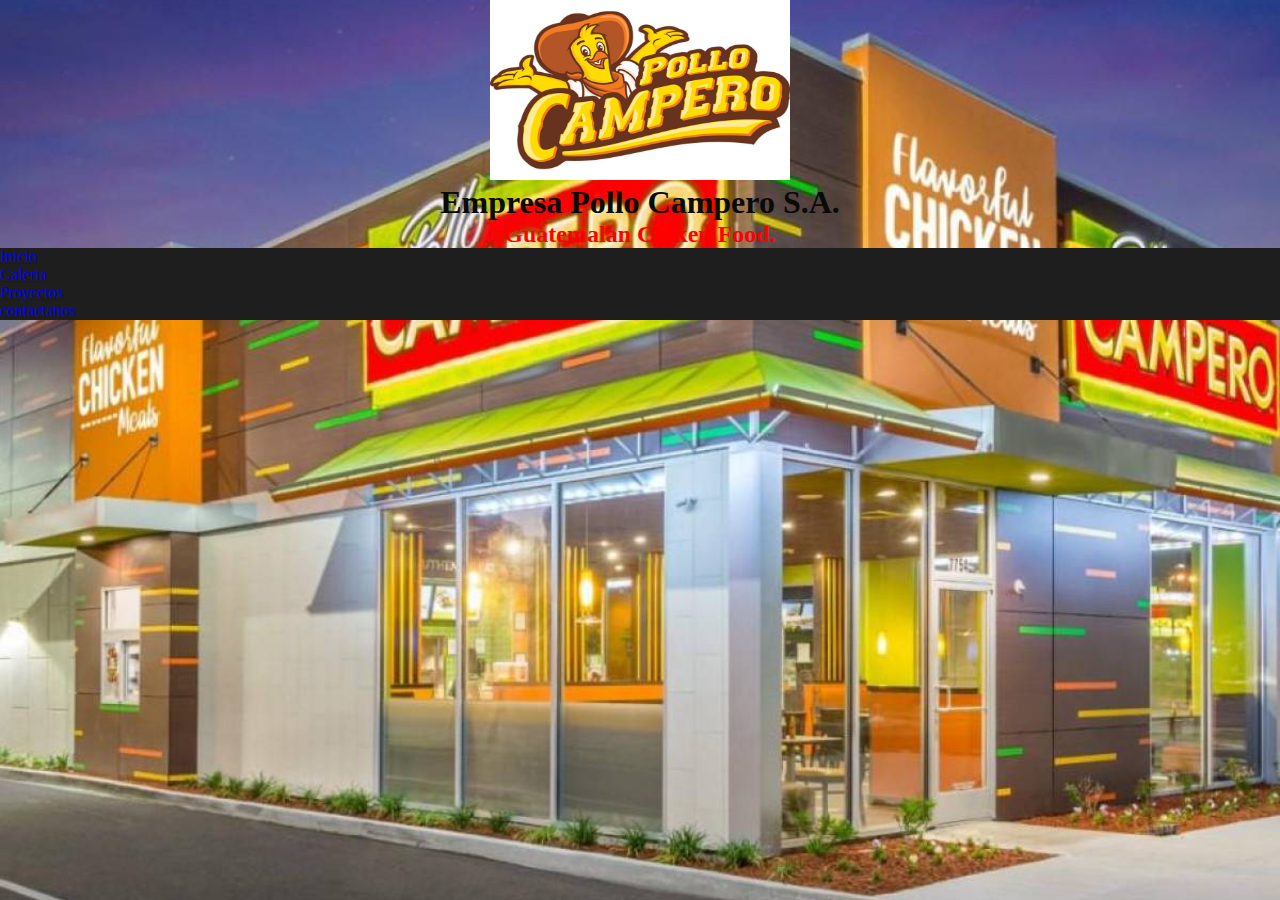
<file: index.html>
<!DOCTYPE html>
<html lang="en">
<head>
 <link rel="stylesheet" href="style.css">
    <meta charset="UTF-8">
    <meta http-equiv="X-UA-Compatible" content="IE=edge">
    <meta name="viewport" content="width=device-width, initial-scale=1.0">
    <title>Document</title>
    <style>
        h1{
            color: rgb(10, 10, 9);
        }
        h2
        {
            color: red;
            size: 23;
            font-family: 'Times New Roman', Times, serif;
        }      
    </style>
</head>
<body>
    <header>
       <center> <img src="imagenes/pollo-campero1_c01ce42b-5056-a36a-060dc377f14f061a.jpg" width="300" height="180"></center>
        <center><h1>Empresa Pollo Campero S.A.</h1>
            <H2> Guatemalan Chiken Food.</H2></center>
    <div class="barras">
    <button onclick="abrir_cerrar_menu()"
 class='boton_menu' id='x'></button>
    </div>
    <nav id="menu" class="despegable">
    </ul>
    <li><a href="ace.html">Inicio</a></li>
    <li><a href="galeria.html">Galeria</a></li>
     <li><a href="proyecto.html"> Proyectos</a></li>
     <li><a href="contac.html">contactanos</a></li>
     </ul>
    </nav>
    </header>
    <script src="main.js"></script>

    </body>
</html>
</file>
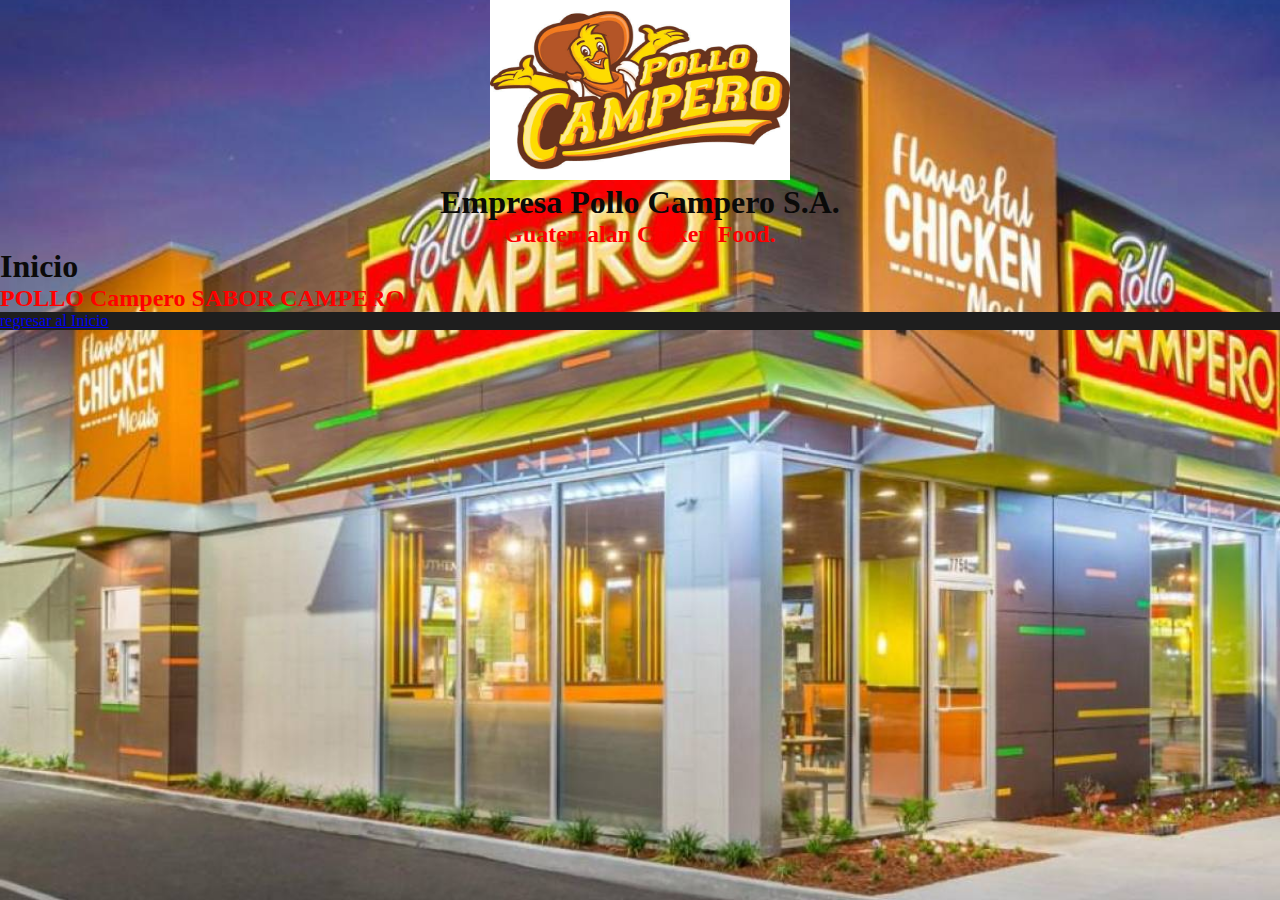
<file: ace.html>
<!DOCTYPE html>
<html lang="en">
<head>
 <link rel="stylesheet" href="style.css">
    <meta charset="UTF-8">
    <meta http-equiv="X-UA-Compatible" content="IE=edge">
    <meta name="viewport" content="width=device-width, initial-scale=1.0">
    <title>Document</title>
    <style>
        h1{
            color: rgb(10, 10, 9);
        }
        h2
        {
            color: red;
            size: 23;
            font-family: 'Times New Roman', Times, serif;
        }      
    </style>
</head>
<body>
   
    <header>
       <center> <img src="imagenes/pollo-campero1_c01ce42b-5056-a36a-060dc377f14f061a.jpg" width="300" height="180"></center>
        <center><h1>Empresa Pollo Campero S.A.</h1>
            <H2> Guatemalan Chiken Food.</H2></center>
            <h1>Inicio</h1>
            <H2>POLLO Campero SABOR CAMPERO</H2>
    <div class="barras">
    <button onclick="abrir_cerrar_menu()"
 class='boton_menu' id='x'></button>
    </div>
    <nav id="menu" class="despegable">
    </ul>
         <li><a href="index.html">regresar al Inicio</a></li>
     </ul>
    </nav>
    </header>
    <script src="main.js"></script>

    </body>
</html>
</file>
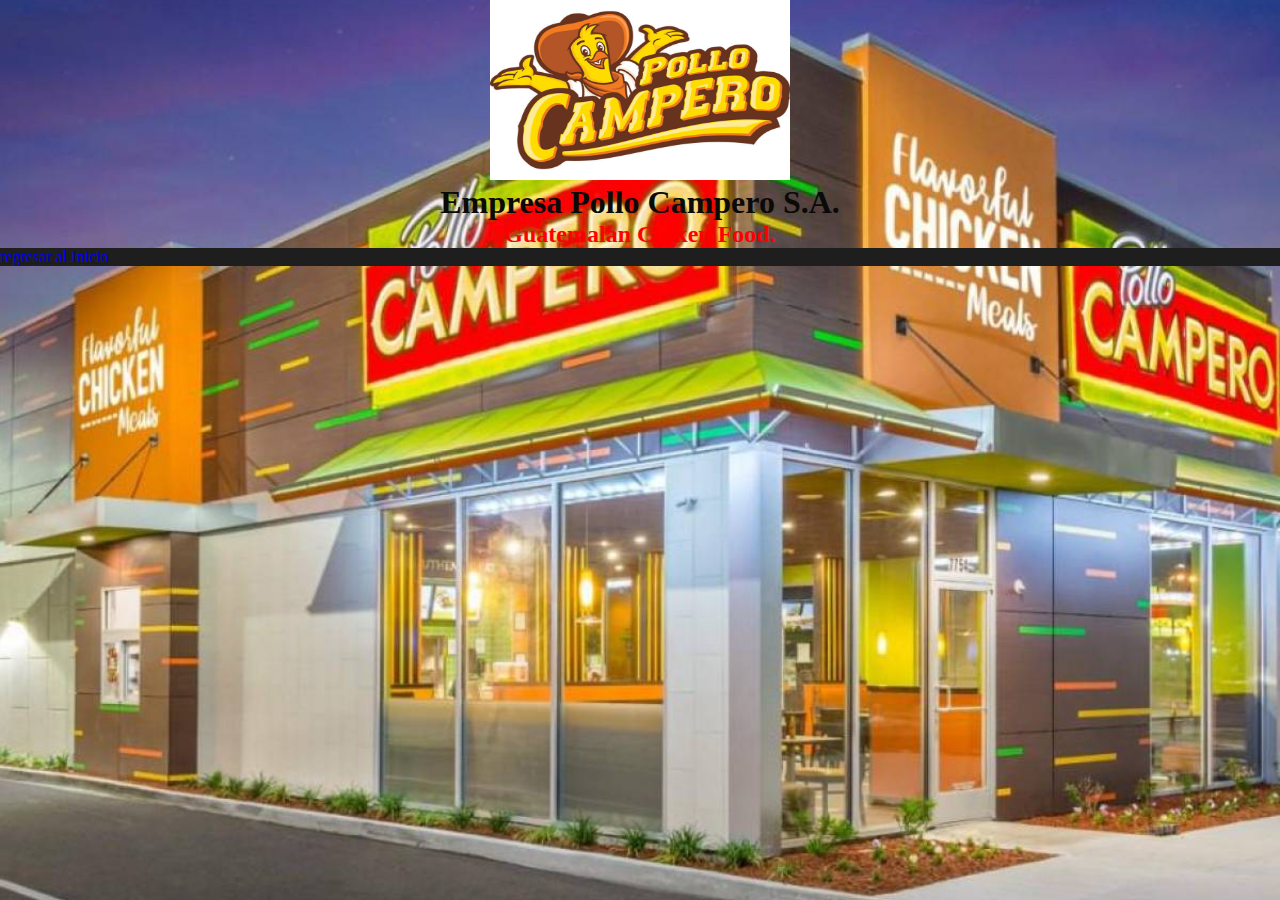
<file: galeria.html>
<!DOCTYPE html>
<html lang="en">
<head>
 <link rel="stylesheet" href="style.css">
    <meta charset="UTF-8">
    <meta http-equiv="X-UA-Compatible" content="IE=edge">
    <meta name="viewport" content="width=device-width, initial-scale=1.0">
    <title>Document</title>
    <style>
        h1{
            color: rgb(10, 10, 9);
        }
        h2
        {
            color: red;
            size: 23;
            font-family: 'Times New Roman', Times, serif;
        }      
    </style>
</head>
<body>
    <header>
       <center> <img src="imagenes/pollo-campero1_c01ce42b-5056-a36a-060dc377f14f061a.jpg" width="300" height="180"></center>
        <center><h1>Empresa Pollo Campero S.A.</h1>
            <H2> Guatemalan Chiken Food.</H2></center>
    <div class="barras">
    <button onclick="abrir_cerrar_menu()"
 class='boton_menu' id='x'></button>
    </div>
    <nav id="menu" class="despegable">
    </ul>
    <li><a href="index.html">regresar al Inicio</a></li>
 
     </ul>
    </nav>
    </header>
    <script src="main.js"></script>

    </body>
</html>
</file>
<file: style.css>
*{
    margin: 0;
    padding: 0;
    box-sizing: border-box;
}
body{
    background-image: url(campero.jpg.jpg);
    background-repeat: no-repeat;
    background-position: center;
    background-size: cover;
    height: 100vh;
}
/*aca configuro como se veria en computadora*/
.barras{display: none;}
.despegable{ background: #1e1e1e;}
ul{ display: flex;
 flex-direction: row;
}
ul li{ padding: 10px;
list-style: none;
}
ul li a{ color: cyan;
 text-decoration: none;
 text-align: center;
 font-size: 1.1rem;
}
nav ul li:hover{background: #ff5722;}
/*aca configuro como se veria en tablet*/
@media ( max-width:850px){
    .barras{
        background-color: #1e1e1e;
        display: block;
    }
    .despegable{
        background: none;
        transform: translate(-100%);
        transition: 0.5s;
        font-size: 1.5rem;
        width: 50%;
    }
    ul{
        display: flex;
        flex-direction: column;
        height: 100vh;
    }
    a{
        padding: 0;
    }
    a{
        font-size: 1.5rem;
        padding: 20px 0px 20px 20px;
        display: block;
        text-align: left;
    }
    .boton_menu{
        background-image: url('./menu.png');
        background-color: #1e1e1e;
        background-repeat: no-repeat;
        height: 30px;
        width: 30px;
        background-size: 30px 30px;
        background-position:center;
    }
    button{
        margin: 5px;
        border: none;
        margin: 10px 10px 10px 20px;
    }
    /*con esta clase abro y cierro el menu con toggle*/
    .abrir_menu{
        background: rgba(30, 30, 30, 0.6);
        backdrop-filter:blur(20px);
        transform: translate(0%);
        width: 50%;
        transition: 0.5s;
    }
    /* con esta clase cambio las barras por una x */
    .colocar_x{
    background-image: url('./icono.png');
    background-color: #1e1e1e;
    background-repeat: no-repeat;
    height: 30px;
    width: 30px;
    background-size: 30px 30px;
    background-position: center;
    }
    }
    /* aca configuro como se veria en celular*/
    @media (max-width: 500px){
      .despegable{
        width: 100%;
        height: 100vh;
        font-size: 1.6rem;}}
</file>
